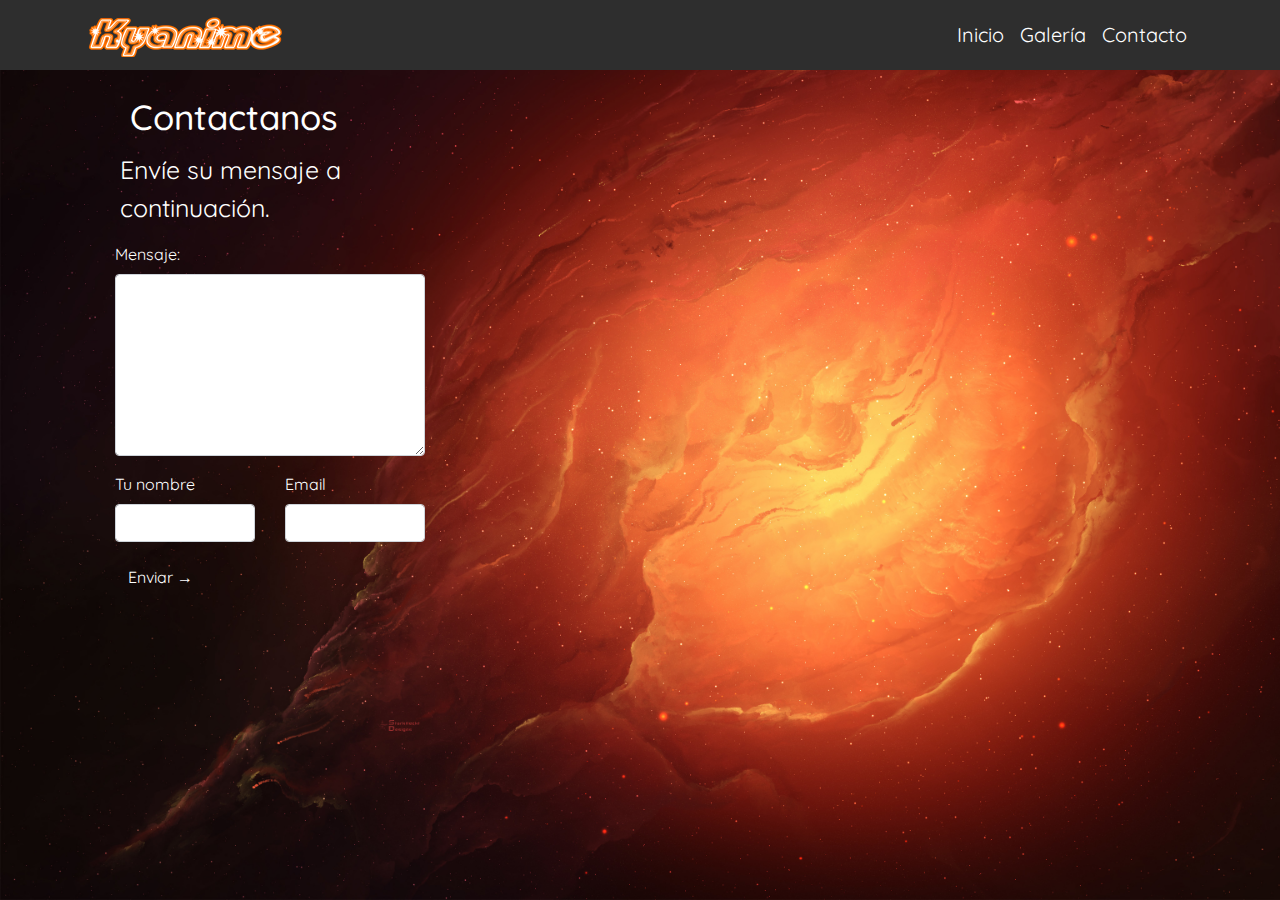
<file: contacto.html>
<!DOCTYPE html>
<html lang="es" class="container-bg">
  <head>
    <meta charset="UTF-8" />
    <meta name="viewport" content="width=device-width, initial-scale=1.0" />

    <link rel="stylesheet" href="css/bootstrap.min.css" />
    <link
      href="https://fonts.googleapis.com/css2?family=Quicksand:wght@500&display=swap"
      rel="stylesheet"
    />
    <link
      rel="stylesheet"
      href="https://stackpath.bootstrapcdn.com/font-awesome/4.7.0/css/font-awesome.min.css"
      integrity="sha384-wvfXpqpZZVQGK6TAh5PVlGOfQNHSoD2xbE+QkPxCAFlNEevoEH3Sl0sibVcOQVnN"
      crossorigin="anonymous"
    />
    <link rel="stylesheet" href="css/estilos.css" />
    <link rel="stylesheet" href="css/contactStyle.css" />

    <title>Kyanime - Tu Página de Anime Favorita</title>
  </head>
  <body>
    <nav
      class="navbar navbar-expand-lg navbar-dark"
      style="background-color: #2e2e2e; font-size: 20px"
    >
      <div class="container">
        <a class="navbar-brand" href="index.html">
          <img class="img-fluid d-none d-lg-block" src="img/logo.png" alt="" />
          <img class="img-fluid d-lg-none" src="img/logo4.png" alt="" />
        </a>

        <button
          class="navbar-toggler"
          type="button"
          data-toggle="collapse"
          data-target="#navbarResponsive"
          aria-controls="navbarResponsive"
          aria-expanded="false"
          aria-label="Toggle navigation"
        >
          <span class="navbar-toggler-icon"></span>
        </button>

        <div class="collapse navbar-collapse" id="navbarResponsive">
          <ul class="navbar-nav ml-auto">
            <li class="nav-item">
              <a class="nav-link" href="index.html">Inicio</a>
            </li>
            <li class="nav-item">
              <a class="nav-link" href="galeria.html">Galería</a>
            </li>
            <li class="nav-item">
              <a class="nav-link" href="contacto.html">Contacto</a>
            </li>
          </ul>
        </div>
      </div>
    </nav>
    <div class="container">
      <div class="row">
        <div class="col-md-4 col-6 pt-3">
          <h2>Contactanos</h2>
          <p>Envíe su mensaje a continuación.</p>
          <form name="mensaje">
            <div class="row">
              <div class="col-md-12 form-group">
                <label for="message"> Mensaje:</label>
                <textarea
                  class="form-control"
                  type="textarea"
                  id="message"
                  name="message"
                  maxlength="7000"
                  rows="7"
                ></textarea>
              </div>
            </div>
            <div class="row">
              <div class="col-sm-6 form-group">
                <label for="name"> Tu nombre</label>
                <input type="text" class="form-control" id="nom" name="nom" />
              </div>
              <div class="col-sm-6 form-group">
                <label for="email"> Email</label>
                <input
                  type="email"
                  class="form-control"
                  id="email"
                  name="email"
                />
              </div>
              <div class="form-group row ">
                <div class="col-2"></div>
                <div class="col-10">
                  <button id="enviar" type="button" class="btn">Enviar &rarr;</button>
             
  
                </div>
                </div>
              </div>
            </div>
          </form>
        </div>
      </div>
    </div>
    <script>

      document.getElementById("enviar").addEventListener("click", Validacion);

      function Validacion() {
        nom = document.getElementById("nom").value;
        email = document.getElementById("email").value;
        message = document.getElementById("message").value;
        document.getElementById('message').value="";
        document.getElementById('email').value="";
        document.getElementById('nom').value="";

        if (message == null || message.length == 0) {
          alert('Error! Debe completar el campo "Mensaje"');
          document.mensaje.message.focus();
          document.getElementById('message').value="";
          return false;
        }

        if (nom == null || nom.length == 0 || /^\s+$/.test(nom)) {
          alert("Error! Debe ingresar un nombre válido");
          document.mensaje.nom.focus();
          document.getElementById('nom').value="";
          return false;
        }
        if (
          email == null ||
          email.length == 0 ) 
        {
          alert("Error! Debe ingresar un email válido");
          document.mensaje.email.focus();
          document.getElementById('email').value="";
          return false;
        }
        return alert("Su mensaje se ha enviado correctamente!");
        
      }

    </script>
  </body>
</html>
</file>
<file: css/estilos.css>
body {
  font-family: "Quicksand", sans-serif;
}
h1 {
  padding-top: 10px;
  padding-left: 30px;
  font-size: 35px;
}

.main-menu {
  float: center;
  margin-right: 170px;
}

.main-menu ul {
  list-style: none;
}

.main-menu ul li {
  display: inline;
}

.main-menu ul li a {
  font-size: 20px;
  color: white;
  float: left;
  margin-right: 5px;
  text-decoration: none;
}

.main-menu ul li a:hover {
  color: #ff7b00;
}

.nav-switch {
  display: none;
}
.site-logo {
  display: inline-block;
  padding-top: 6px;
}

.user-panel {
  font-size: 15px;
  color: white;
  float: right;
  background: #ff6720;
  padding: 8px 28px;
  border-radius: 30px;
}
.header-section {
  clear: both;
  overflow: hidden;
  padding: 18px 0;
  border-bottom: 1px solid #ff7300;
  background: rgb(63, 63, 63);
}

.user-panel a {
  text-decoration: none;
  font-size: 18px;
  color: white;
}
.user-panel a:hover {
  font-size: 18px;
  color: black;
  text-decoration: none;
}

/* Noticias  */

.latest-news-section {
  overflow: hidden;
  display: block;
  clear: both;
  background: #131313;
  padding: 25px 0;
  position: relative;
  margin-top: -10px;
  font-size: 15px;
}

.ln-title {
  position: absolute;
  height: 100%;
  width: 33%;
  left: 0;
  top: 0;
  text-align: right;
  padding-top: 24px;
  padding-right: 50px;
  padding-left: 10px;
  font-size: 20px;
  color: #fff;
  background: #ff5b0ff5;
  z-index: 1;
}

.news-ticker {
  width: 67%;
  float: right;
  overflow: hidden;
}

.news-ticker-contant .nt-item {
  margin-right: 35px;
  color: #fff;
  display: inline-block;
}

.news-ticker-contant .nt-item span {
  margin-right: 35px;
  display: inline-block;
  text-transform: uppercase;
  font-size: 15px;
  font-weight: 500;
  color: #fff;
  padding: 4px 20px;
}

.news-ticker-contant .nt-item span.new {
  background: #ffe600;
  color: #131313;
}

.news-ticker-contant .nt-item span.strategy {
  background: #66ff00;
  color: #131313;
}

.news-ticker-contant .nt-item span.racing {
  background: #fc4b45;
  color: black;
}

/* video */
.video {
  position: relative;
  max-width: 100%;
  width: 100%;
}

.container-bg {
  background-color: black;
  background-image: url("../img/fondo.jpg");
  background-repeat: no-repeat;
  background-size: cover;
  background-attachment: fixed;
}

.card p {
  color: black;
  padding-left: 10px;
  font-size: 18px;
}

.card a:hover {
  text-decoration: none;
}
.card p:hover {
  color: #ff6720;
}
#arriba {
  display: none;
  position: fixed;
  bottom: 0px;
  right: 0px;
  z-index: 99;
  border: none;
  outline: none;
  cursor: pointer;
  border-radius: 10px;
  font-size: 18px;
}

/* Footer */

.menu-footer {
  color: #fff;
}
.menu-footer:hover {
  color: rgb(255, 81, 0);
}
footer h5,
footer h4 {
  color: #ff5e00;
}
.redes {
  color: inherit;
  text-decoration: none;
}
.redes:hover {
  color: inherit;
  font-size: 25px;
}
</file>
<file: css/contactStyle.css>
body {
  background: 100%;
  background-size: 100vw 100vh;
  background-attachment: fixed;
}

h2 {
  padding-top: 10px;
  padding-left: 30px;
  font-size: 35px;
  color: white;
}
p {
  padding-top: 5px;
  padding-left: 20px;
  font-size: 25px;
  color: white;
}
label {
  color: white;
}
.btn {
  color: white;
}
</file>
